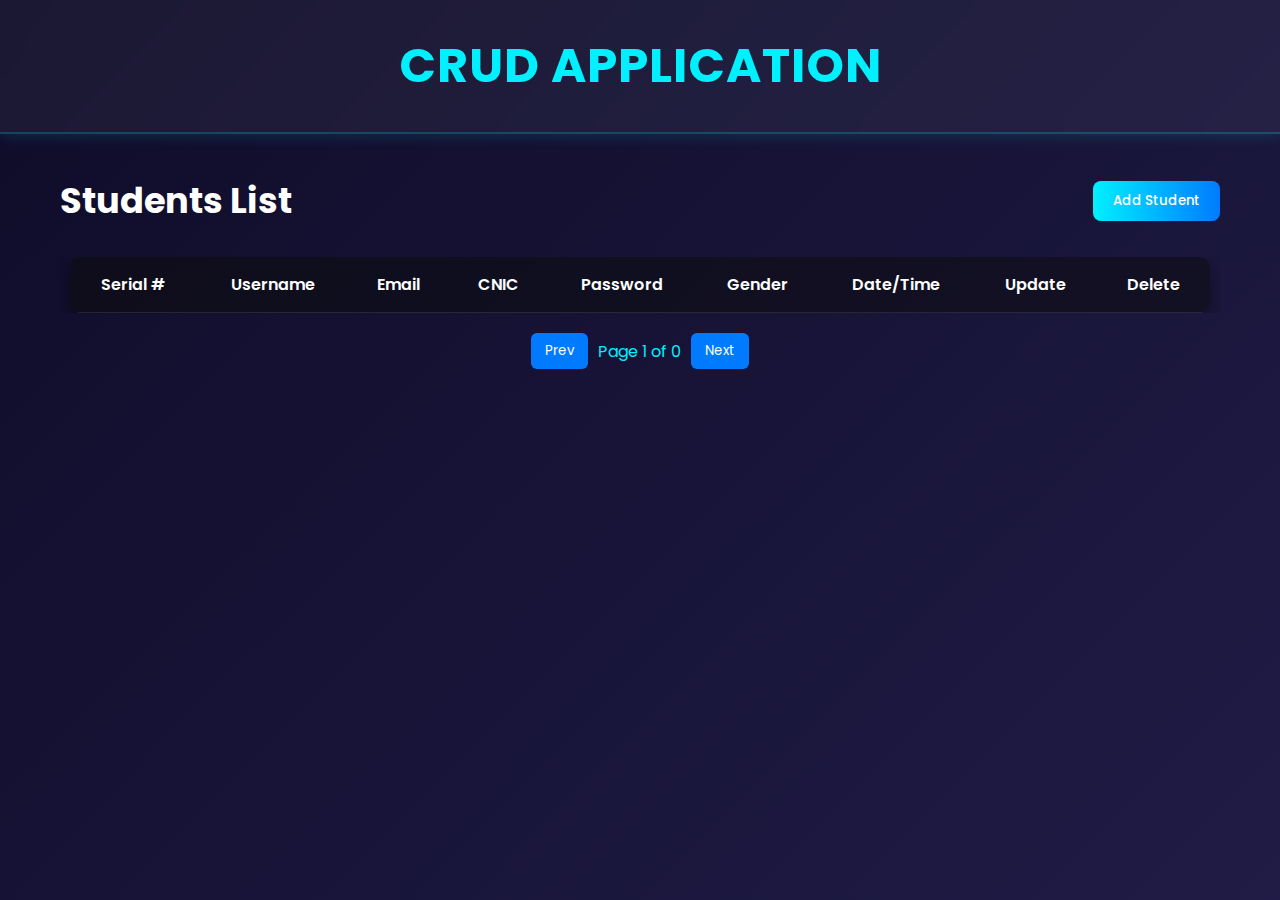
<file: crud-app.html>
<!DOCTYPE html>
<html lang="en">
<head>
  <meta charset="UTF-8" />
  <meta name="viewport" content="width=device-width, initial-scale=1.0"/>
  <title>CRUD App</title>
  <link href="https://fonts.googleapis.com/css2?family=Poppins:wght@300;500;700&display=swap" rel="stylesheet">
  <link rel="stylesheet" href="CSS/crud-app.css">
  <link rel="stylesheet" href="Media/crud-app-media.css">
  <link rel="icon" href="https://img.icons8.com/ios-filled/50/000000/table.png" type="image/png">
</head>
<body>
  <header>
    <h1>CRUD APPLICATION</h1>
  </header>
  <main class="container">
    <div class="top-bar">
      <h2>Students List</h2>
      <button class="add-btn" onclick="addStudent()">Add Student</button>
    </div>
    <div class="table-container">
      <table>
        <thead>
          <tr>
            <th>Serial #</th>
            <th>Username</th>
            <th>Email</th>
            <th>CNIC</th>
            <th>Password</th>
            <th>Gender</th>
            <th>Date/Time</th>
            <th>Update</th>
            <th>Delete</th>
          </tr>
        </thead>
        <tbody id="studentTableBody"></tbody>
      </table>
    </div>
    <div class="pagination">
  <button onclick="prevPage()">Prev</button>
  <span id="pageInfo">Page 1</span>
  <button onclick="nextPage()">Next</button>
</div>
  </main>
</body>
<script src="Javascript/crud-app.js"></script>
</html>
</file>
<file: CSS/crud-app.css>
* {
      margin: 0;
      padding: 0;
      box-sizing: border-box;
      font-family: 'Poppins', sans-serif;
    }
    body {
      position: relative;
      min-height: 100vh;
      background: linear-gradient(135deg, #0f0c29, #302b63, #24243e);
      background-size: 400% 400%;
      animation: gradientMove 15s ease infinite;
      color: #fff;
      overflow-x: hidden;
    }
    @keyframes gradientMove {
      0% {background-position: 0% 50%;}
      50% {background-position: 100% 50%;}
      100% {background-position: 0% 50%;}
    }
    header {
      backdrop-filter: blur(10px);
      background-color: rgba(255, 255, 255, 0.05);
      padding: 30px 10px;
      text-align: center;
      color: #00f0ff;
      box-shadow: 0 4px 12px rgba(0, 255, 255, 0.1);
      border-bottom: 2px solid rgba(0, 255, 255, 0.2);
      animation: fadeInDown 1s ease-in-out;
    }
    @keyframes fadeInDown {
      from {opacity: 0; transform: translateY(-20px);}
      to {opacity: 1; transform: translateY(0);}
    }
    header h1 {
      font-size: 3rem;
      letter-spacing: 1px;
    }
    .container {
      max-width: 1200px;
      margin: auto;
      padding: 40px 20px;
      animation: fadeInUp 1.5s ease;
    }
    @keyframes fadeInUp {
      from {opacity: 0; transform: translateY(30px);}
      to {opacity: 1; transform: translateY(0);}
    }
    .top-bar {
      display: flex;
      justify-content: space-between;
      align-items: center;
      flex-wrap: wrap;
      margin-bottom: 30px;
    }
    .top-bar h2 {
      font-size: 2.2rem;
    }
    .add-btn {
      padding: 10px 20px;
      background: linear-gradient(to right, #00f0ff, #007bff);
      color: white;
      font-weight: 500;
      border: none;
      border-radius: 8px;
      cursor: pointer;
      transition: transform 0.2s ease, box-shadow 0.2s ease;
    }
    .add-btn:hover {
      transform: translateY(-2px);
      box-shadow: 0 0 15px #00abf0;
    }

    .table-container {
      display: flex;
      justify-content: center;
      align-items: center;
      margin: 0 auto;
      padding: 0 10px; /* small side padding on mobile */
      max-width: 100%;
      overflow-x: hidden; /* 🛑 prevent horizontal scroll */
    }

    
    table {
      width: 100%;
      border-collapse: collapse;
      background-color: rgba(255, 255, 255, 0.05);
      border-radius: 10px;
      overflow: hidden;
      box-shadow: 0 8px 20px rgba(0, 0, 0, 0.4);
    }
    th, td {
      padding: 15px 20px;
      text-align: center;
      border-bottom: 1px solid rgba(255, 255, 255, 0.1);
    }
    thead {
      background-color: rgba(0, 0, 0, 0.5);
    }
    th {
      font-weight: 600;
    }
    td {
      font-size: 0.9rem;
    }
    .update-btn, .delete-btn {
      padding: 6px 14px;
      font-weight: 500;
      color: #fff;
      border: none;
      border-radius: 6px;
      cursor: pointer;
      transition: all 0.2s ease;
    }
    .update-btn {
      background-color: #28a745;
    }
    .update-btn:hover {
      box-shadow: 0 0 10px #28a745;
      transform: scale(1.05);
    }
    .delete-btn {
      background-color: #dc3545;
    }
    .delete-btn:hover {
      box-shadow: 0 0 10px #dc3545;
      transform: scale(1.05);
    }

    .pagination {
  display: flex;
  justify-content: center;
  align-items: center;
  margin-top: 20px;
  gap: 10px;
}

.pagination button {
  padding: 8px 14px;
  background: #007bff;
  color: white;
  border: none;
  border-radius: 6px;
  cursor: pointer;
  transition: background 0.2s;
}

.pagination button:hover {
  background: #0056b3;
}

#pageInfo {
  font-size: 1rem;
  color: #00f0ff;
}
</file>
<file: Media/crud-app-media.css>
/* Mobile devices (max-width: 1176px) */
@media (max-width: 1176px) {
  header h1 {
    font-size: 2rem;
  }

  .container {
    padding: 20px 10px;
  }

  .top-bar {
    flex-direction: column;
    align-items: stretch;
    gap: 15px;
    text-align: center;
  }

  .top-bar h2 {
    font-size: 1.5rem;
  }

  .add-btn {
    width: auto;
    padding: 10px 20px;
    font-size: 1rem;
    align-self: center;
  }

  .table-container {
    width: 100%;
    overflow-x: hidden;
  }

  table {
    width: 100%;
    font-size: 0.9rem;
  }

  thead {
    display: none;
  }

  tbody, tr, td {
    display: block;
    width: 100%;
  }

  tr {
    margin-bottom: 15px;
    background-color: rgba(255, 255, 255, 0.05);
    padding: 15px;
    border-radius: 10px;
  }

  td {
    text-align: left;
    padding: 10px;
    display: flex;
    flex-direction: column;
    align-items: flex-start;
    gap: 4px;
    position: relative;
  }

  td::before {
    content: attr(data-label);
    font-weight: 600;
    color: #00f0ff;
    font-size: 0.9rem;
  }

  .update-btn,
  .delete-btn {
    width: auto;               
    margin-top: 8px;
    font-size: 0.9rem;
    padding: 6px 14px;
    align-self: flex-start;    
  }
}

/* Tablets (769px to 1024px) */
@media (min-width: 769px) and (max-width: 1024px) {
  .container {
    padding: 30px 15px;
  }

  .top-bar {
    flex-direction: row;
    justify-content: space-between;
    align-items: center;
  }

  .top-bar h2 {
    font-size: 1.8rem;
  }

  .add-btn {
    font-size: 1rem;
    padding: 10px 16px;
  }

  .table-container {
    overflow-x: auto;
  }

  th, td {
    padding: 12px 15px;
    font-size: 1rem;
  }
}
</file>
